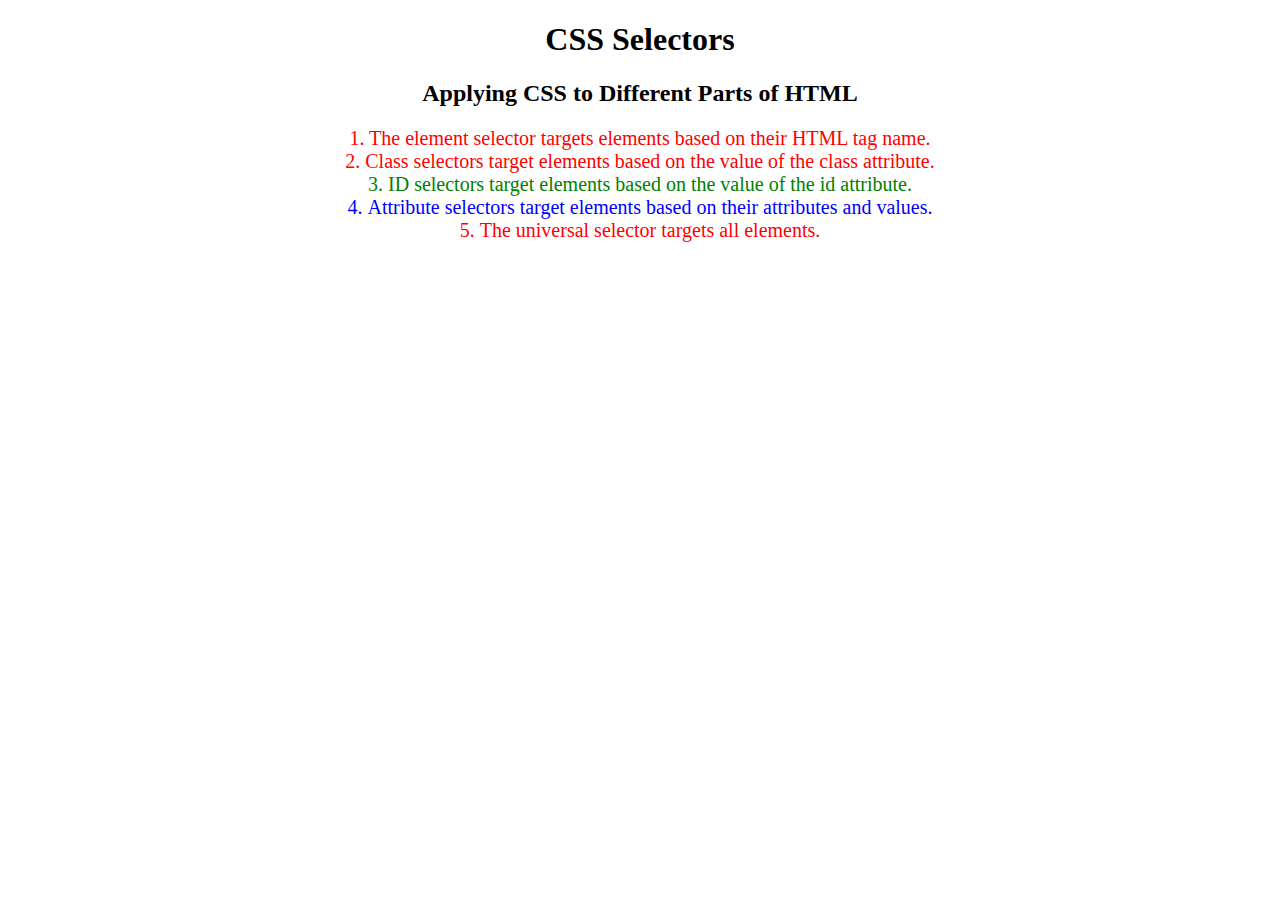
<file: 5.3 CSS Selectors/index.html>
<!DOCTYPE html>
<html lang="en">

<head>
  <meta charset="UTF-8">
  <title>CSS Selectors</title>
  <link rel="stylesheet" href="./style.css" />
</head>

<body>
  <h1>CSS Selectors</h1>
  <h2>Applying CSS to Different Parts of HTML</h2>
  <!-- TODO 1: Set the CSS for all paragraph tags to "color: red" -->
  <p class="note">1. The element selector targets elements based on their HTML tag name.</p>

  <ol>
    <!-- TODO 2: Set the CSS for all elements with a class of "note" to "font-size: 20px" -->
    <li class="note" value="2">Class selectors target elements based on the value of the class attribute.</li>

    <!-- TODO 3: Set the CSS for the element with an id of "id-selector-demo" to "color: green" -->
    <li class="note" id="id-selector-demo" value="3">ID selectors target elements based on the value of the id
      attribute.</li>

    <!-- TODO 4: Set the CSS for the li elements that have the "value" attribute set to "4" to have "color: blue" -->
    <li class="note" value="4">Attribute selectors target elements based on their attributes and values.</li>

    <!-- TODO 5: Set all elements to have "text-align: center" -->
    <li class="note" value="5">The universal selector targets all elements.</li>
  </ol>
</body>

</html>
</file>
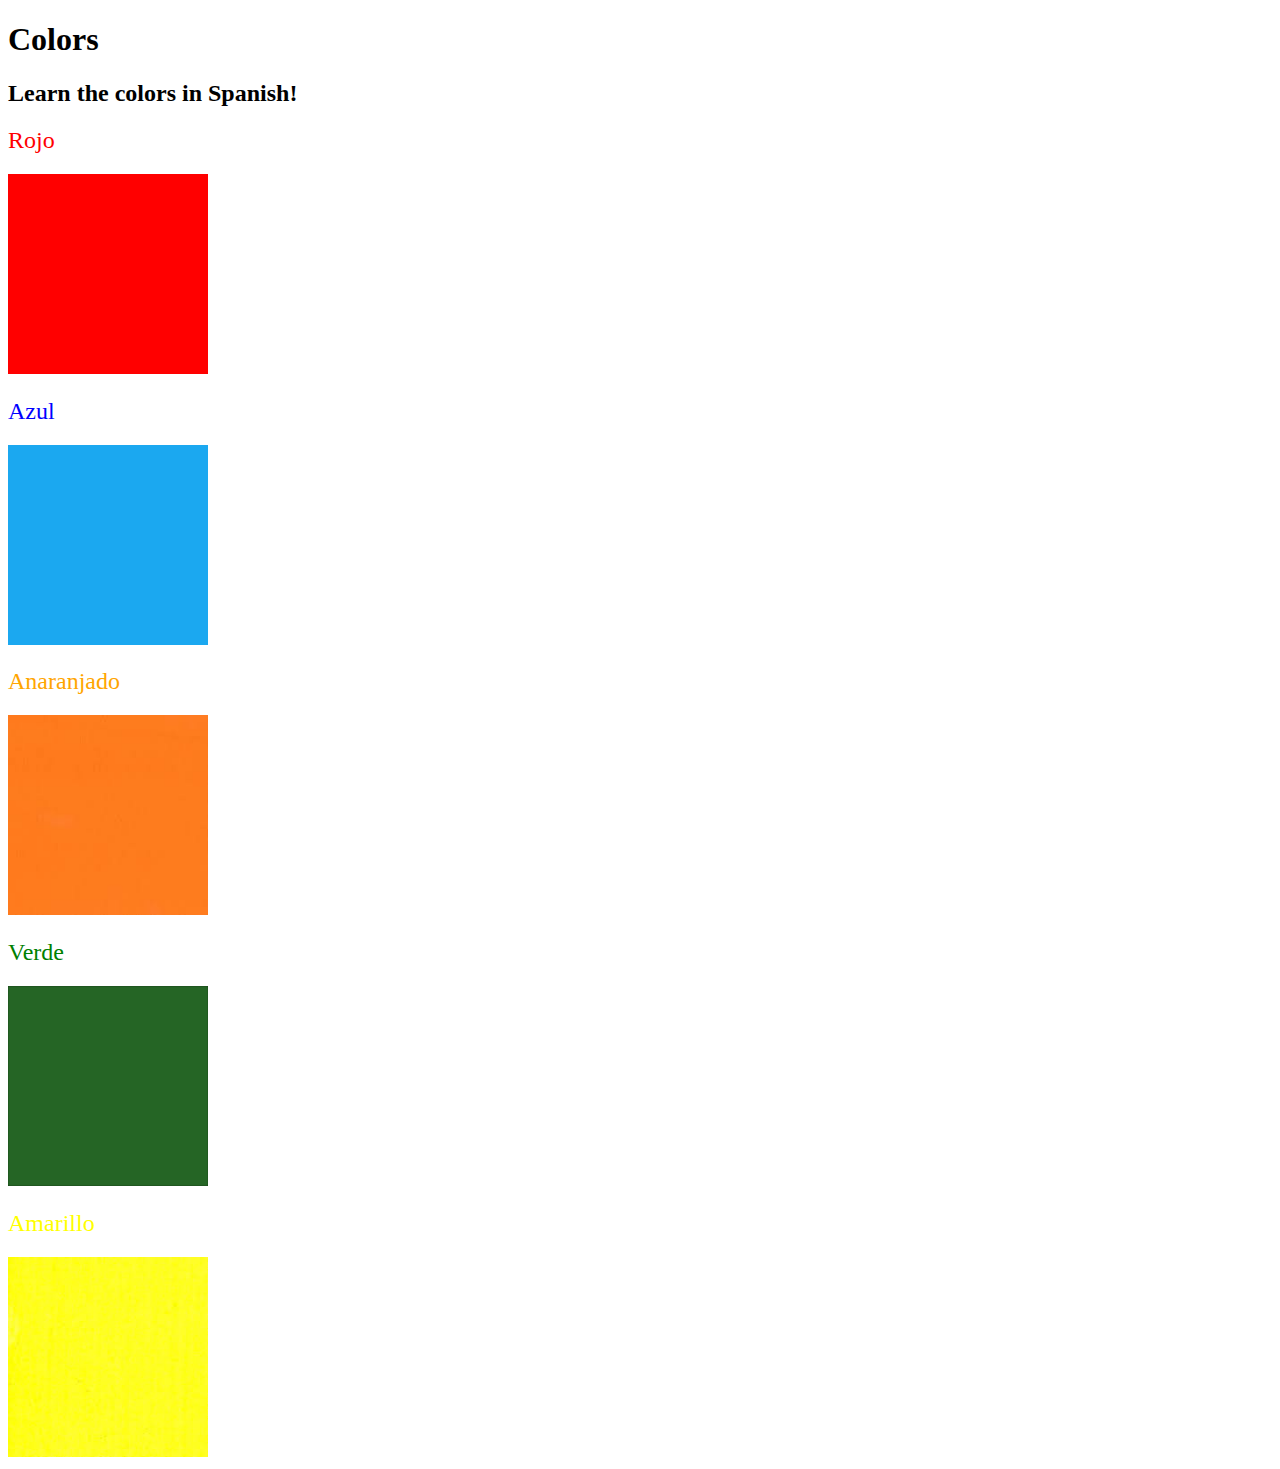
<file: 5.4 Color Vocab Project/index.html>
<!DOCTYPE html>
<html lang="en">

<head>
  <meta charset="UTF-8">
  <title>Spanish Vocabulary</title>
  <link rel="stylesheet" href="./style.css" />
</head>

<body>
  <h1>Colors</h1>
  <h2>Learn the colors in Spanish!</h2>
  <h2 class="color-title" id="red">Rojo</h2>
  <img class="color" src="./assets/images/red.png" alt="red" />

  <h2 class="color-title" id="blue">Azul</h2>
  <img src="./assets/images/blue.png"   alt="blue" />

  <h2 class="color-title" id="orange">Anaranjado</h2>
  <img src="./assets/images/orange.png"  alt="orange" />

  <h2 class="color-title" id="green">Verde</h2>
  <img src="./assets/images/green.png" alt="green" />

  <h2 class="color-title" id="yellow">Amarillo</h2>
  <img src="./assets/images/yellow.png" alt="yellow" />
</body>

</html>

<!-- 
TODOs
IMPORTANT: You should not need to make ANY CHANGES to index.html
All code should be written in your CSS file.

1. Create a CSS file and incorporate it as an external stylesheet.
2. Use CSS to style each of the color titles to meaning. 
Hint: Use the id to help if you don't know the words in spanish.
3. Use CSS to change all the color titles to have "font-weight: normal;"
4. Use CSS (not HTML) to make all the images 200px heigh and 200px wide. 
Hint: 
https://developer.mozilla.org/en-US/docs/Web/CSS/height
https://developer.mozilla.org/en-US/docs/Web/CSS/width
-->
</file>
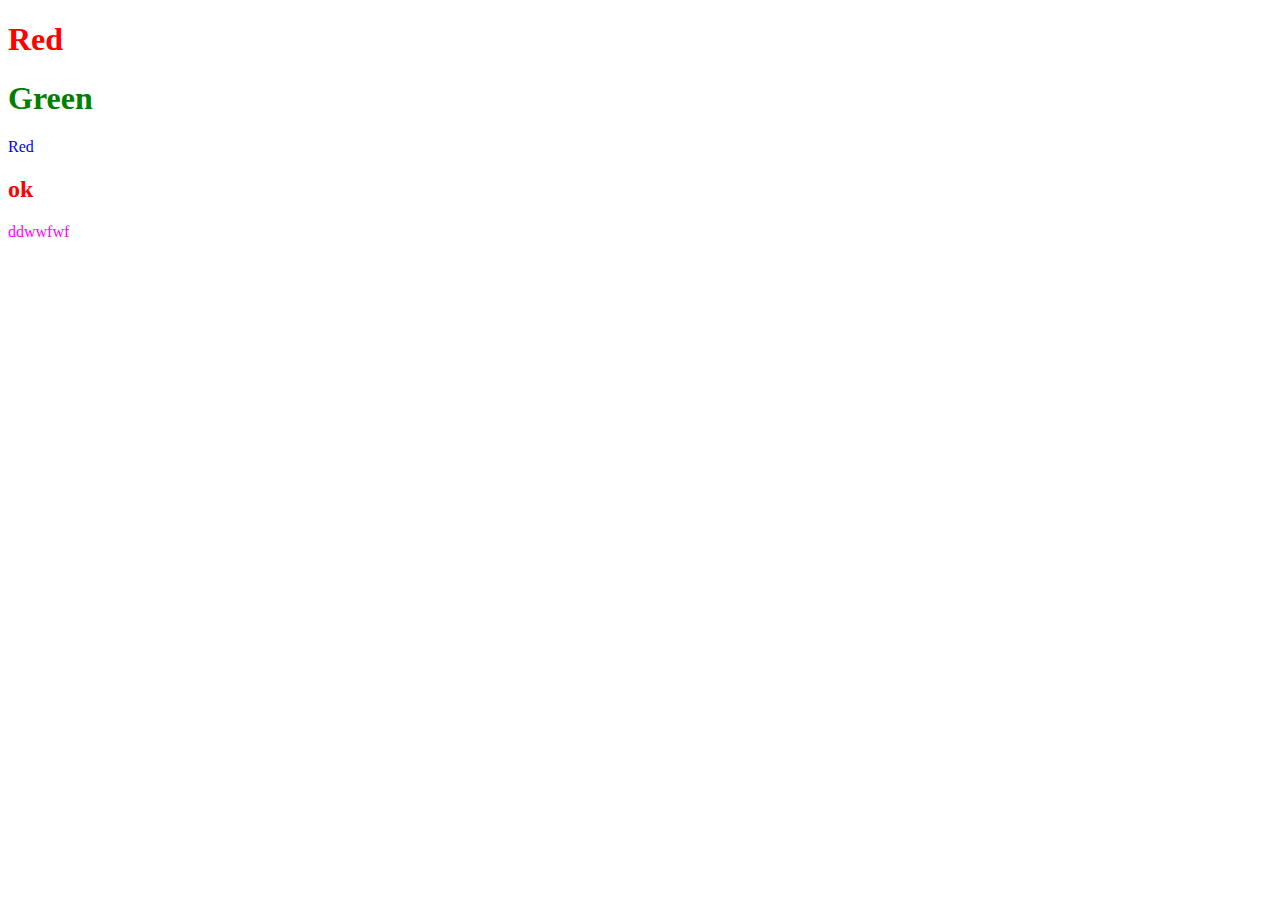
<file: CSS_Selectors.html>
<!DOCTYPE html>
<html lang="en">
<head>
    <link
    href = "./selector.css"
    rel = "stylesheet"
    />
    <meta charset="UTF-8">
    <meta name="viewport" content="width=device-width, initial-scale=1.0">
    <title>Document</title>
</head>
<body>
    <h1 class = "redText">Red</h1>
    <h1 class = "greenText">Green</h2>
    <p draggable = "true" class = "redText">Red</p>
    <h2 > ok</h2>
    <p id = "main"> ddwwfwf</p>
</body>
</html>
</file>
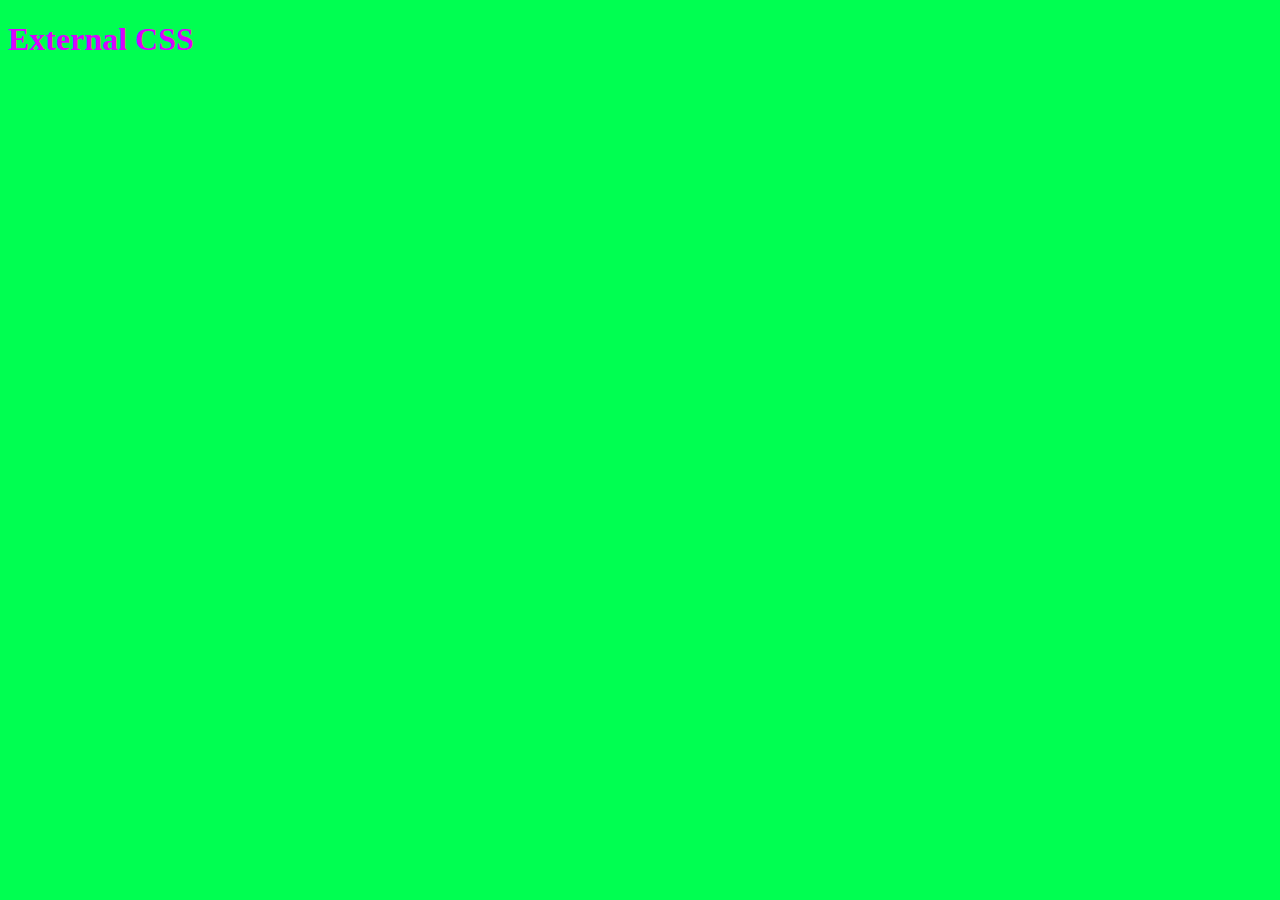
<file: ExtenalCSS.html>
<!DOCTYPE html>
<html lang="en">
<head>
    <link
    rel = "stylesheet"
    href = "./styles.css"
    />
    <meta charset="UTF-8">
    <meta name="viewport" content="width=device-width, initial-scale=1.0">
    <title>Document</title>
</head>
<body>
    <h1> External CSS</h1>
</body>
</html>
</file>
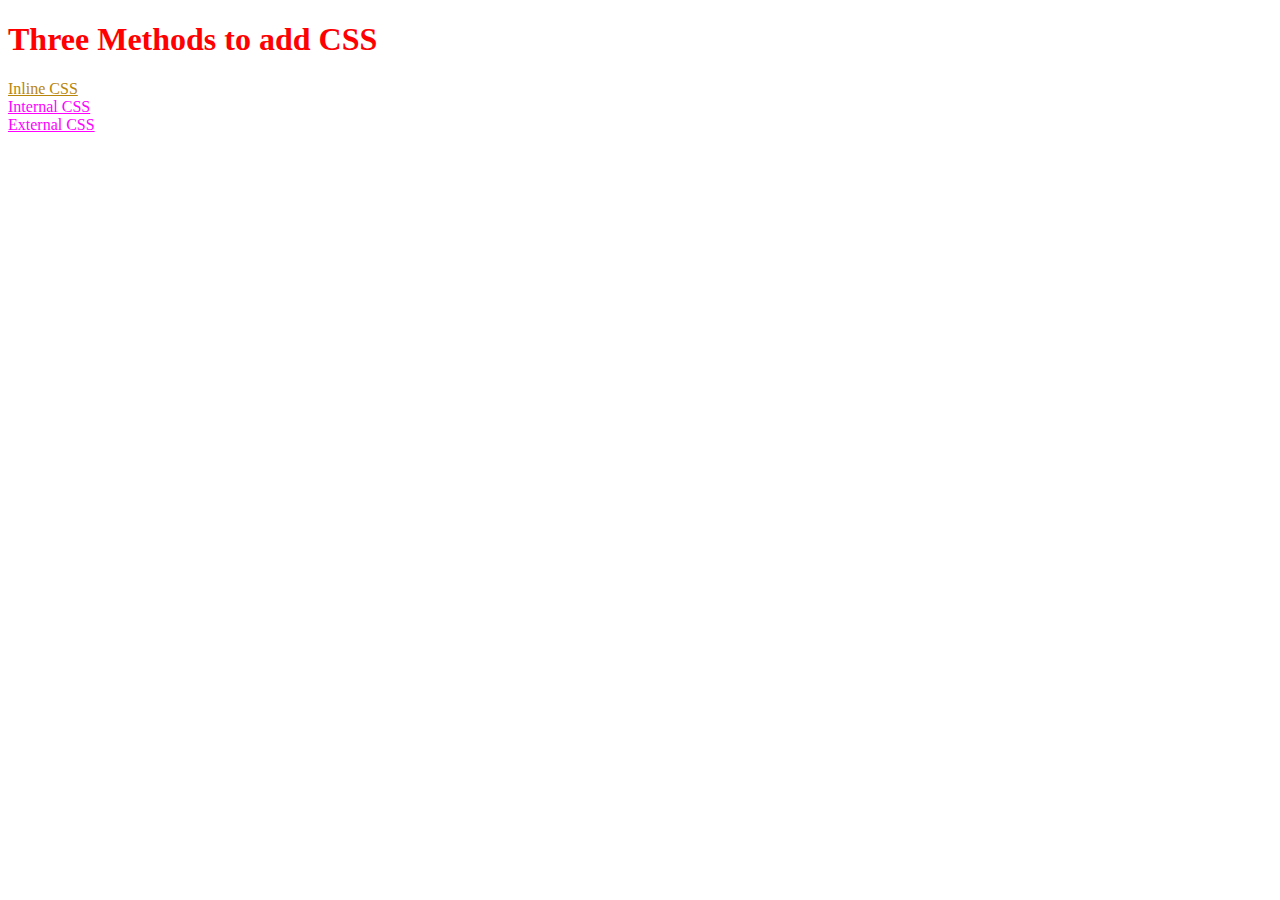
<file: ThreeMethodsOfCSS.html>
<!DOCTYPE html>
<html lang="en">
<head>
    <style>
        h1{
            color:red;
        }
        a{
            color:magenta;
        }
    </style>
    <meta charset="UTF-8">
    <meta name="viewport" content="width=device-width, initial-scale=1.0">
    <title>Document</title>
</head>
<body>
    <h1> Three Methods to add CSS</h1>
    <a style = "color:darkgoldenrod" href = "./InlineCSS.html">Inline CSS</a>
    <!-- above color tag is overriding the parent tag -->
    <br>
    <a href = "./InternalCSS.html">Internal CSS</a>
    <br>
    <a href = "./ExtenalCSS.html">External CSS</a>
</body>
</html>
</file>
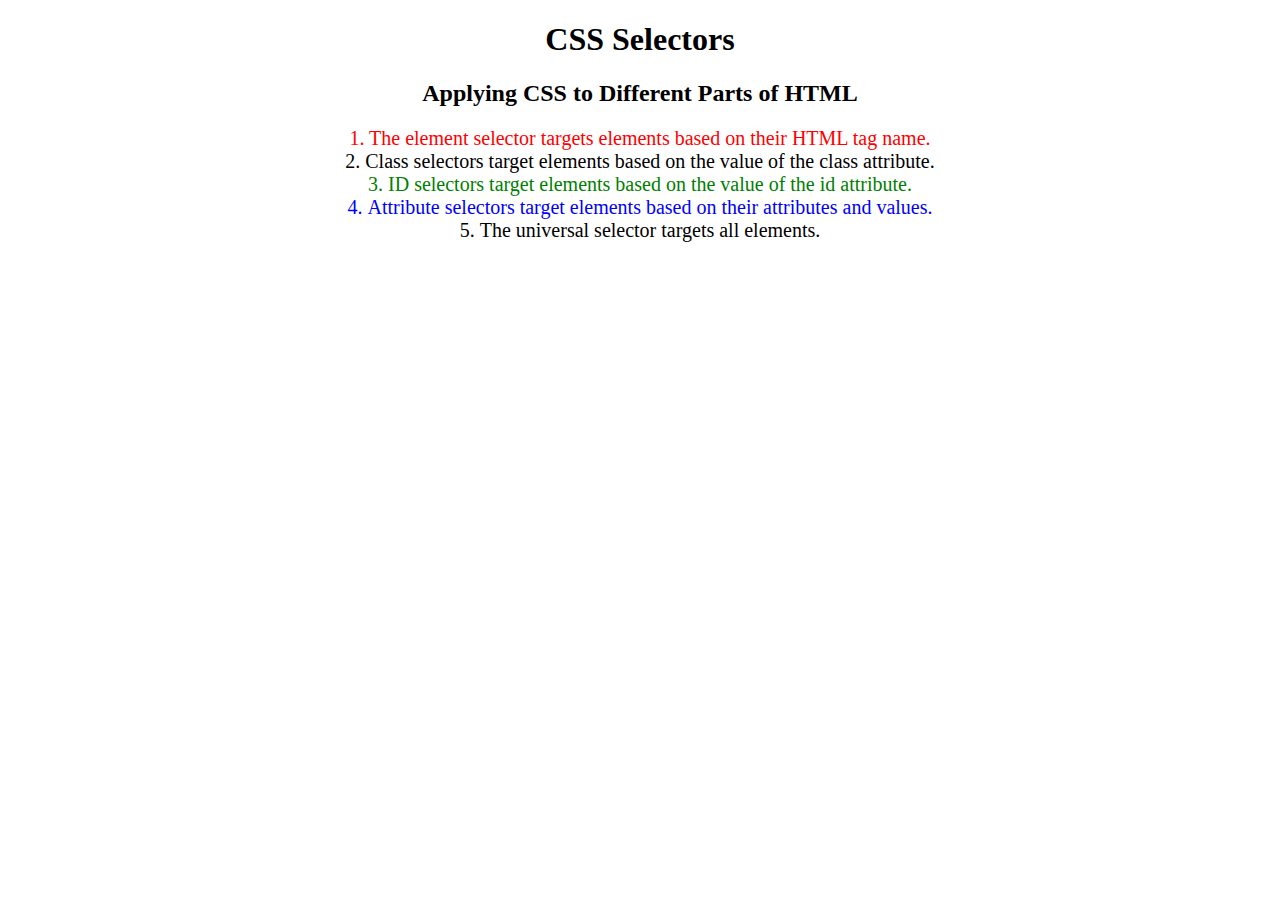
<file: 5.3 CSS Selectors/solution/solution.html>
<!DOCTYPE html>
<html lang="en">

<head>
  <meta charset="UTF-8">
  <title>CSS Selectors</title>
  <link rel="stylesheet" href="./solution-style.css" />
</head>

<body>
  <h1>CSS Selectors</h1>
  <h2>Applying CSS to Different Parts of HTML</h2>
  <!-- TODO 1: Set the CSS for all paragraph tags to "color: red" -->
  <p class="note">1. The element selector targets elements based on their HTML tag name.</p>

  <ol>
    <!-- TODO 2: Set the CSS for all elements with a class of "note" to "font-size: 20px" -->
    <li class="note" value="2">Class selectors target elements based on the value of the class attribute.</li>

    <!-- TODO 3: Set the CSS for the element with an id of "id-selector-demo" to "color: green" -->
    <li class="note" id="id-selector-demo" value="3">ID selectors target elements based on the value of the id
      attribute.</li>

    <!-- TODO 4: Set the CSS for the li elements that have the "value" attribute set to "4" to have "color: blue" -->
    <li class="note" value="4">Attribute selectors target elements based on their attributes and values.</li>

    <!-- TODO 5: Set all elements to have "text-align: center" -->
    <li class="note" value="5">The universal selector targets all elements.</li>
  </ol>
</body>

</html>
</file>
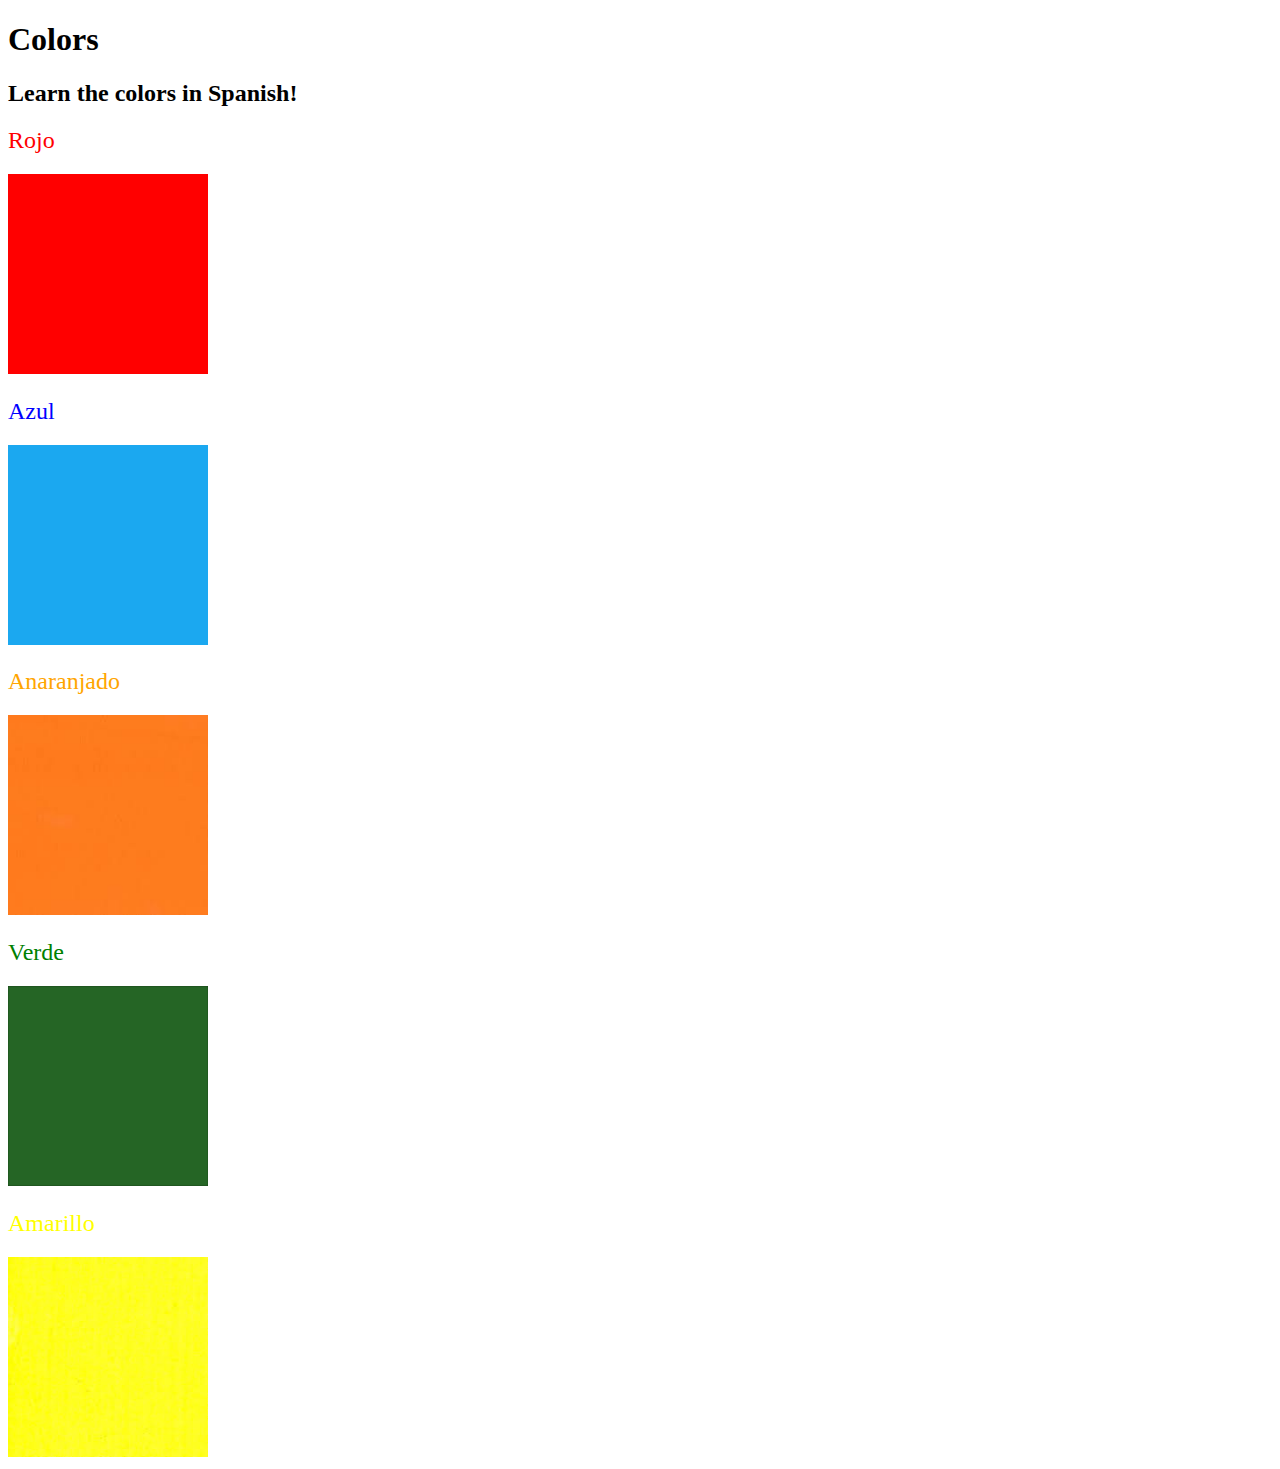
<file: 5.4 Color Vocab Project/solution/solution.html>
<!DOCTYPE html>
<html lang="en">

<head>
  <meta charset="UTF-8">
  <title>Spanish Vocabulary</title>
  <link rel="stylesheet" href="./style.css" />
</head>

<body>
  <h1>Colors</h1>
  <h2>Learn the colors in Spanish!</h2>
  <h2 class="color-title" id="red">Rojo</h2>
  <img class="color" src="./assets/images/red.png" alt="red" />

  <h2 class="color-title" id="blue">Azul</h2>
  <img src="./assets/images/blue.png" alt="blue" />

  <h2 class="color-title" id="orange">Anaranjado</h2>
  <img src="./assets/images/orange.png" alt="orange" />

  <h2 class="color-title" id="green">Verde</h2>
  <img src="./assets/images/green.png" alt="green" />

  <h2 class="color-title" id="yellow">Amarillo</h2>
  <img src="./assets/images/yellow.png" alt="yellow" />
</body>

</html>
</file>
<file: 5.3 CSS Selectors/style.css>
ol {
  margin-left: -40px;
  margin-top: -20px;
  list-style-position: inside;
}
.note{
  color:red;
  font-size: 20px
}
li[value = "4"] {
 color:blue;
}
#id-selector-demo{
  color:green;
}
*{
  text-align: center;
}
/* Write your CSS below, don't change the rules above. */
</file>
<file: 5.4 Color Vocab Project/style.css>
#red{
    color:red
}
#blue{
    color:blue
}
#orange{
    color:orange
}
#green{
    color:green
}
#yellow{
    color:yellow
}
.color-title{
    font-weight:normal ;
}
img{
 height: 200px;
 width: 200px; ;
}
</file>
<file: selector.css>
/* Class Selector many elements */
.redText{
    color:red;
}

.greenText{
    color:green;
}
/* Id Selector one element*/
#main{
color:magenta;
}
/* Conditonal CSS only paragraphs with true draggable attribute will be colored blue*/
p[draggable = true]{
    color:blue
}
*{
    color:red;
}
</file>
<file: styles.css>
html{
    background:rgb(0, 255, 81)
}
h1{
    color:rgb(217, 0, 255);
}
</file>
<file: 5.3 CSS Selectors/solution/solution-style.css>
ol {
  margin-left: -40px;
  margin-top: -20px;
  list-style-position: inside;
}


/* Write your CSS below, don't change the rules above. */

/* TODO 1: Set the CSS for all paragraph tags to "color: red;" */
p {
  color: red;
}

/* TODO 2: Set the CSS for all elements with a class of "note" to "font-size: 20px;" */
.note {
  font-size: 20px;
}

/* TODO 3: Set the CSS for the element with an id of "id-selector-demo" to "color: green;" */
#id-selector-demo {
  color: green;
}

/* TODO 4: Set the CSS for the li elements that have the "value" attribute set to "4" to have "color: blue;" */
li[value="4"] {
  color: blue;
}

/* TODO 5: Set all elements to have "font-family: sans-serif;" */
* {
  text-align: center;
}
</file>
<file: 5.4 Color Vocab Project/solution/style.css>
img {
  height: 200px;
  width: 200px;
}

.color-title {
  font-weight: normal;
}

#red {
  color: red;
}

#blue {
  color: blue;
}

#orange {
  color: orange;
}

#green {
  color: green;
}

#yellow {
  color: yellow;
}
</file>
